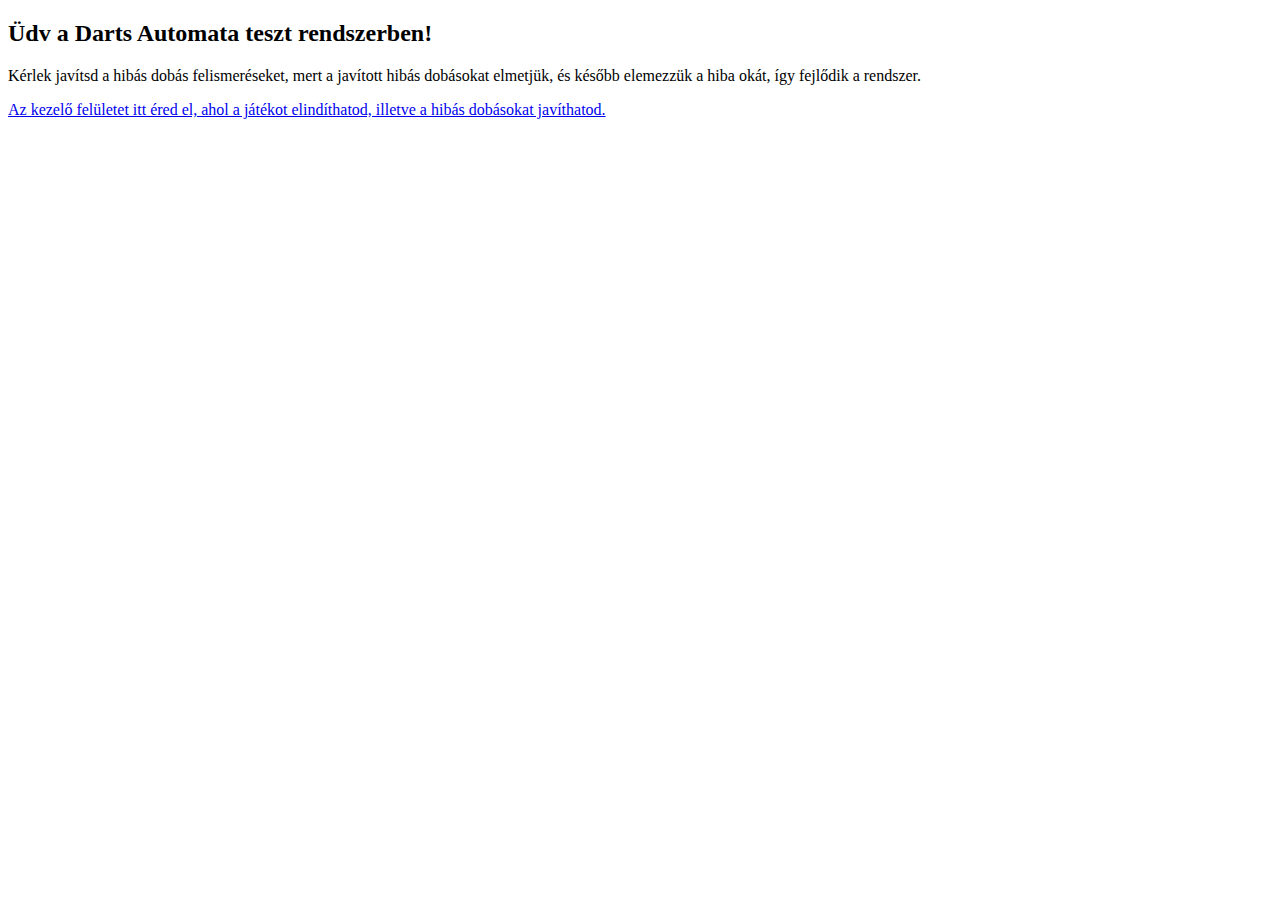
<file: admin/index.html>
<!DOCTYPE html>
<html lang="en">
<head>
    <meta charset="UTF-8">
    <title>Index</title>
</head>
<body>
<h2>Üdv a Darts Automata teszt rendszerben!</h2>

<p>Kérlek javítsd a hibás dobás felismeréseket, mert a javított hibás dobásokat elmetjük, és
    később elemezzük a hiba okát, így fejlődik a rendszer.</p>

<p><a href="/admin/throws">Az kezelő felületet itt éred el, ahol a játékot elindíthatod, illetve a hibás dobásokat
javíthatod.</a></p>
</body>
</html>
</file>
